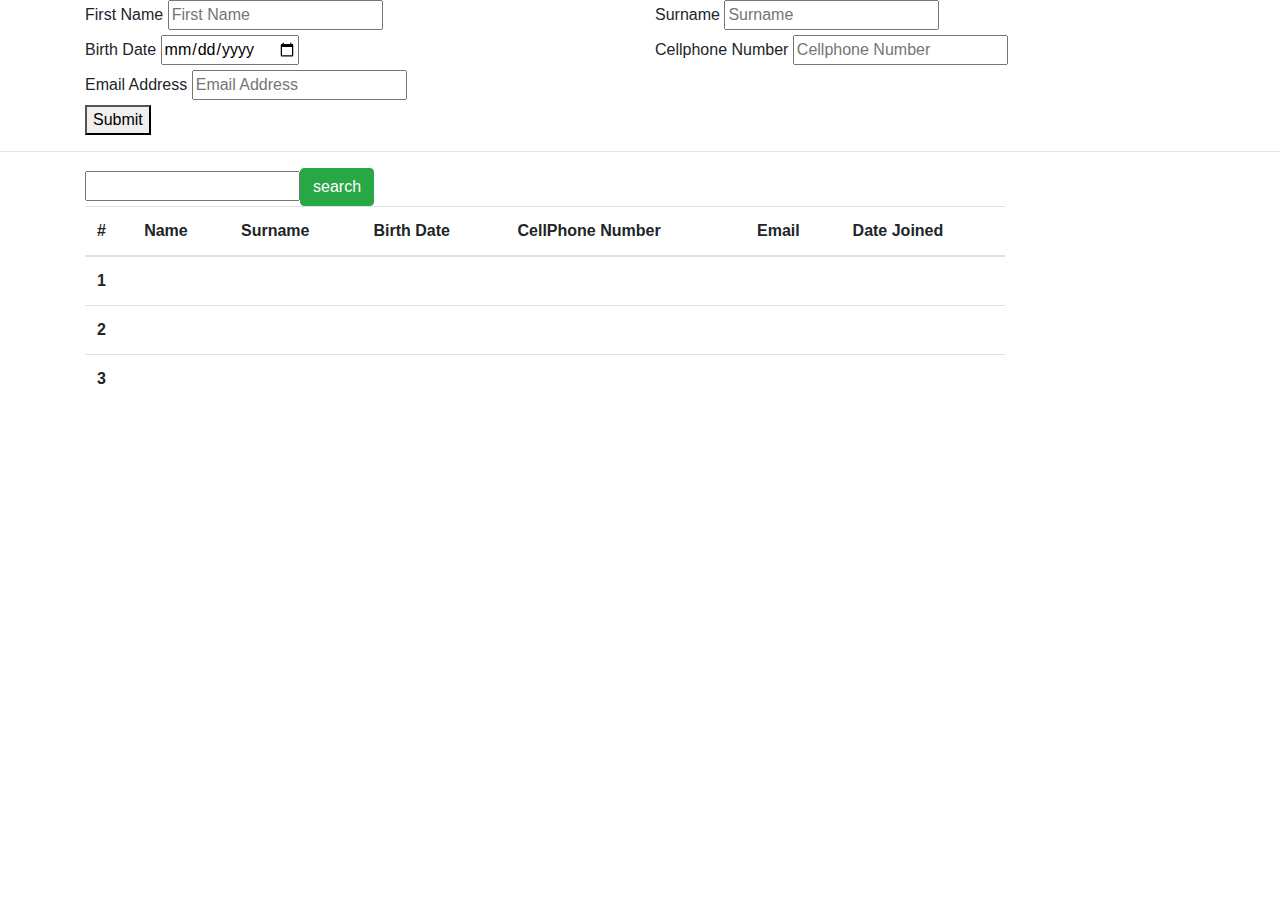
<file: index.html>
<!DOCTYPE html>
<html lang="en">
<head>
    <meta charset="UTF-8">
    <meta name="viewport" content="width=device-width, initial-scale=1.0">
    <meta http-equiv="X-UA-Compatible" content="ie=edge">
    <title>Peronal capture form</title>

    <link rel="stylesheet" href="https://maxcdn.bootstrapcdn.com/bootstrap/4.0.0/css/bootstrap.min.css" integrity="sha384-Gn5384xqQ1aoWXA+058RXPxPg6fy4IWvTNh0E263XmFcJlSAwiGgFAW/dAiS6JXm" crossorigin="anonymous">

</head>
<body>
    <div class="container">
        <div class="row">
            <div class="col-md-12">
<div class="row">
    <div class="col-md-6">
<label for="name">First Name</label>
<input type="text" id="name" name="name" placeholder="First Name" width="100%"/>
</div>

<div class="col-md-6">
<label for="surname">Surname</label>
<input type="text" id="surname" name="surname" placeholder="Surname"/>
</div>

<div class="col-md-6">
<label for="birth_date">Birth Date</label>
<input type="date" id="birth_date" name="birth_date" />
</div>

<div class="col-md-6">
<label for="cellphone">Cellphone Number</label>
<input type="text" id="cellphone" name="cellphone" placeholder="Cellphone Number"/>
</div>

<div class="col-md-6">
<label for="email">Email Address</label>
<input type="text" id="email" name="email" placeholder="Email Address"/>
</div>

<div class="col-md-12">
<button id="submit-form">Submit</button>
</div>
</div>
</div>
</div>
</div>
<hr/>
<div class="container">
    <div class="row">
        <div class='col-md-10'>
<input type="text" id="query"/><button class="btn btn-success" id="get-results">search</button>
</div>
</div>
</div>
<div class="container">
    <div class="row">
        <div class="col-md-10">
<table class="table">
    <thead>
      <tr>
        <th scope="col">#</th>
        <th scope="col">Name</th>
        <th scope="col">Surname</th>
        <th scope="col">Birth Date</th>
        <th scope="col">CellPhone Number</th>
        <th scope="col">Email</th>
        <th scope="col">Date Joined</th>
      </tr>
    </thead>
    <tbody>
      <tr>
        <th scope="row">1</th>
        <td id="name0"></td>
        <td id="surname0"></td>
        <td id="bdate0"></td>
        <td id="cell0"></td>
        <td id="email0"></td>
        <td id="joined0"></td>
      </tr>
      <tr>
        <th scope="row">2</th>
        <td id="name1"></td>
        <td id="surname1"></td>
        <td id="bdate1"></td>
        <td id="cell1"></td>
        <td id="email1"></td>
        <td id="joined1"></td>
      </tr>
      <tr>
        <th scope="row">3</th>
        <td id="name2"></td>
        <td id="surname2"></td>
        <td id="bdate2"></td>
        <td id="cell2"></td>
        <td id="email2"></td>
        <td id="joined2"></td>


      </tr>
    </tbody>
  </table>



</div>

<div id="pa" class="col-md-10">

     

</div>
</div>
</div>











<script src="https://code.jquery.com/jquery-3.2.1.slim.min.js" integrity="sha384-KJ3o2DKtIkvYIK3UENzmM7KCkRr/rE9/Qpg6aAZGJwFDMVNA/GpGFF93hXpG5KkN" crossorigin="anonymous"></script>
<script src="https://cdnjs.cloudflare.com/ajax/libs/popper.js/1.12.9/umd/popper.min.js" integrity="sha384-ApNbgh9B+Y1QKtv3Rn7W3mgPxhU9K/ScQsAP7hUibX39j7fakFPskvXusvfa0b4Q" crossorigin="anonymous"></script>
<script src="https://maxcdn.bootstrapcdn.com/bootstrap/4.0.0/js/bootstrap.min.js" integrity="sha384-JZR6Spejh4U02d8jOt6vLEHfe/JQGiRRSQQxSfFWpi1MquVdAyjUar5+76PVCmYl" crossorigin="anonymous"></script>


<!-- import JQuery-->
<script
  src="https://code.jquery.com/jquery-3.3.1.js"
  integrity="sha256-2Kok7MbOyxpgUVvAk/HJ2jigOSYS2auK4Pfzbm7uH60="
  crossorigin="anonymous"></script>

  <!-- import javascript-->
    <script src="scripts.js"></script>
</body>
</html>
</file>
